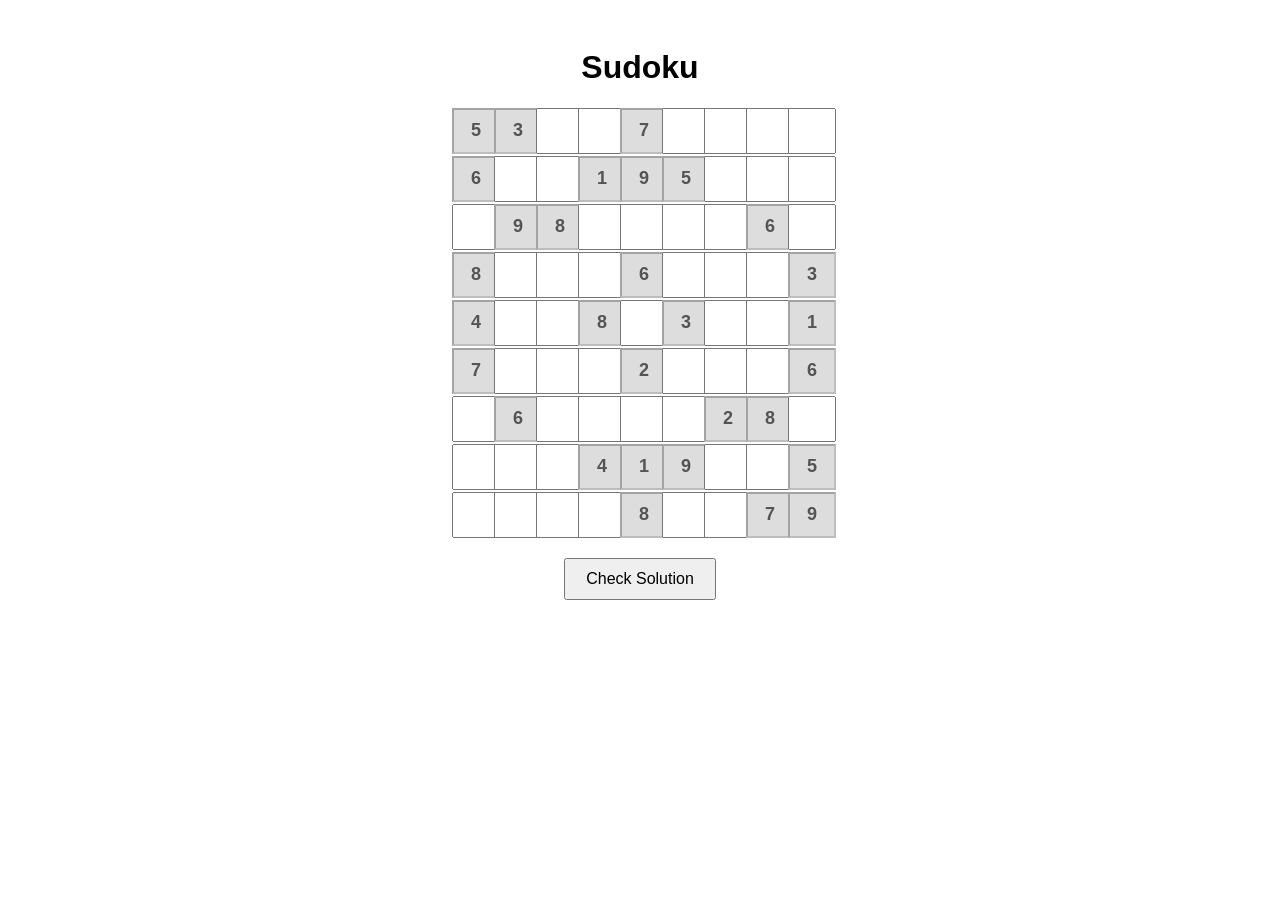
<file: games/sodoku/index.html>
<!DOCTYPE html>
<html lang="en">
<head>
    <meta charset="UTF-8">
    <meta name="viewport" content="width=device-width, initial-scale=1.0">
    <title>Sudoku Game</title>
    <link rel="stylesheet" href="style.css">
</head>
<body>

<h1>Sudoku</h1>

<div id="sudoku-board"></div>

<button onclick="checkSolution()">Check Solution</button>

<p id="message"></p>

<script src="script.js"></script>

</body>
</html>
</file>
<file: games/sodoku/style.css>
body {
    font-family: Arial, sans-serif;
    text-align: center;
    padding: 20px;
}

#sudoku-board {
    display: grid;
    grid-template-columns: repeat(9, 40px);
    gap: 2px;
    justify-content: center;
    margin: 20px auto;
}

input {
    width: 40px;
    height: 40px;
    text-align: center;
    font-size: 18px;
}

.fixed {
    background-color: #ddd;
    font-weight: bold;
}

button {
    padding: 10px 20px;
    font-size: 16px;
}
</file>
